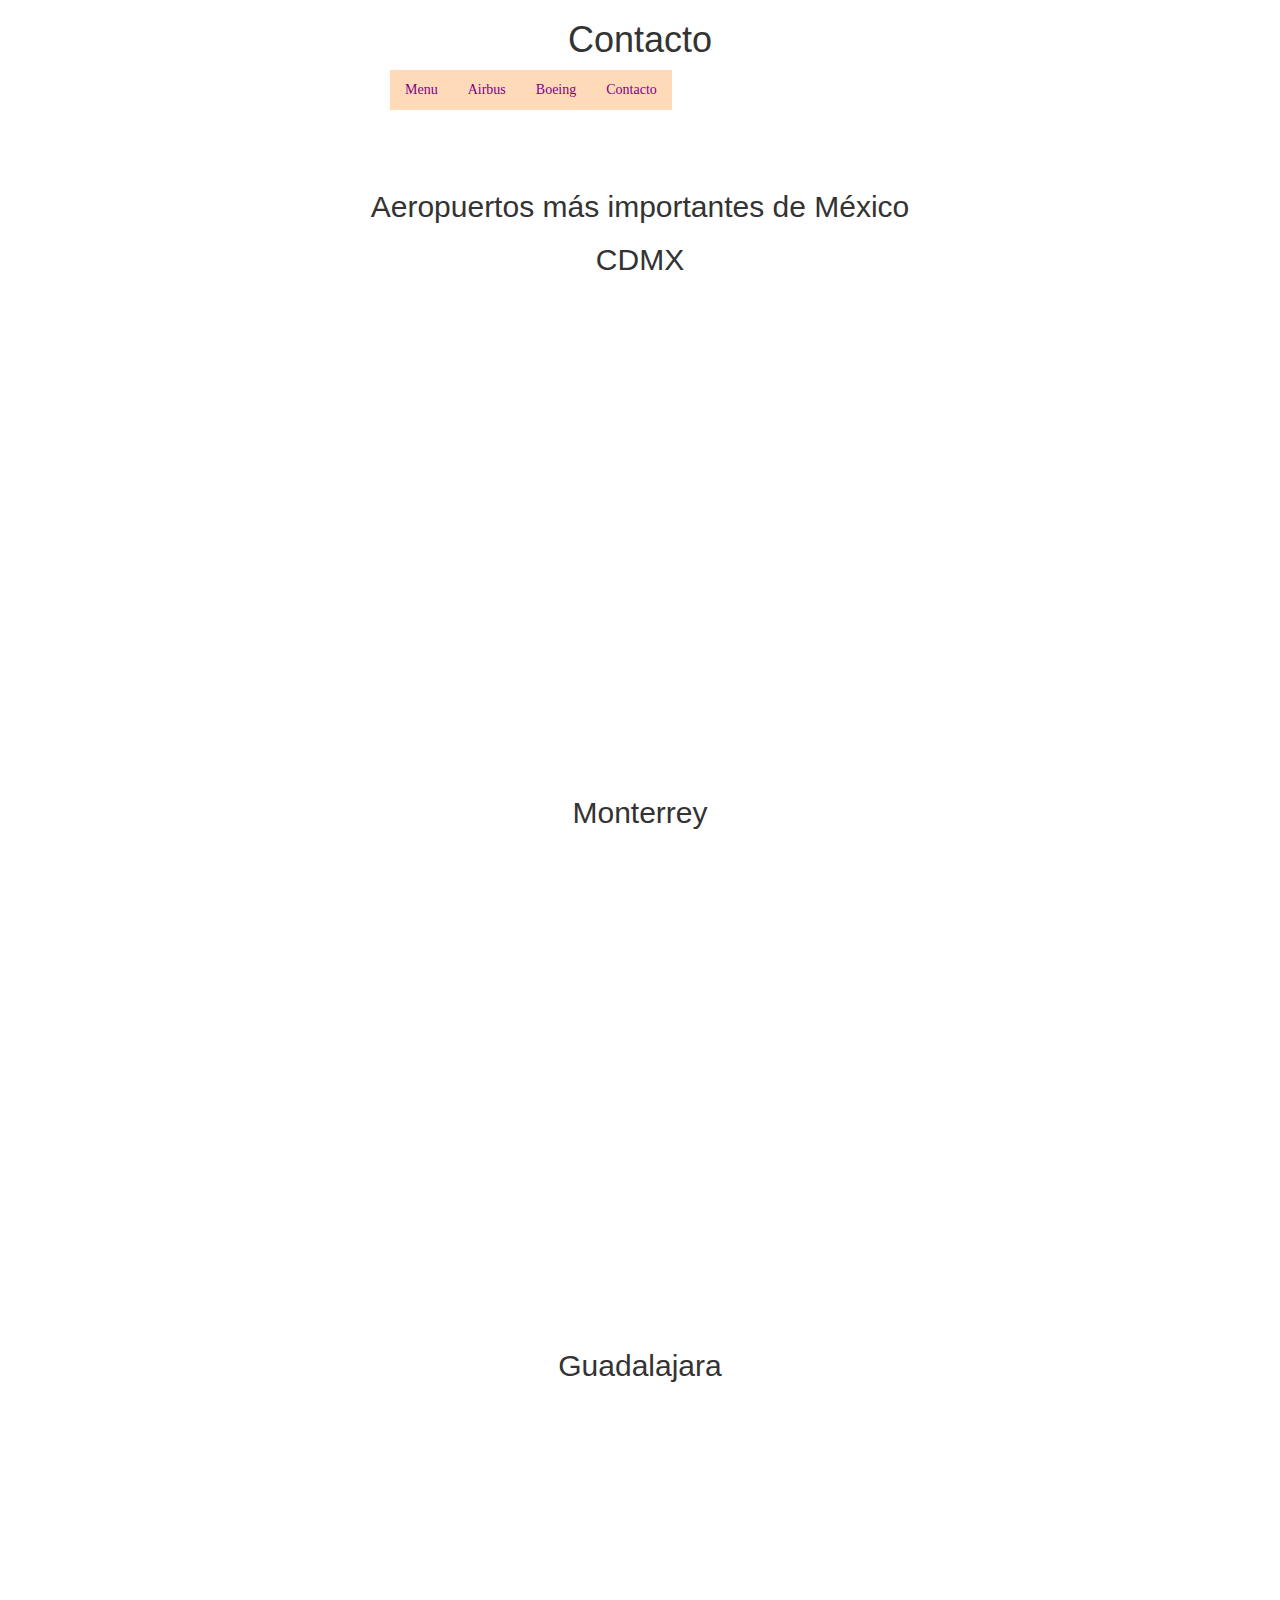
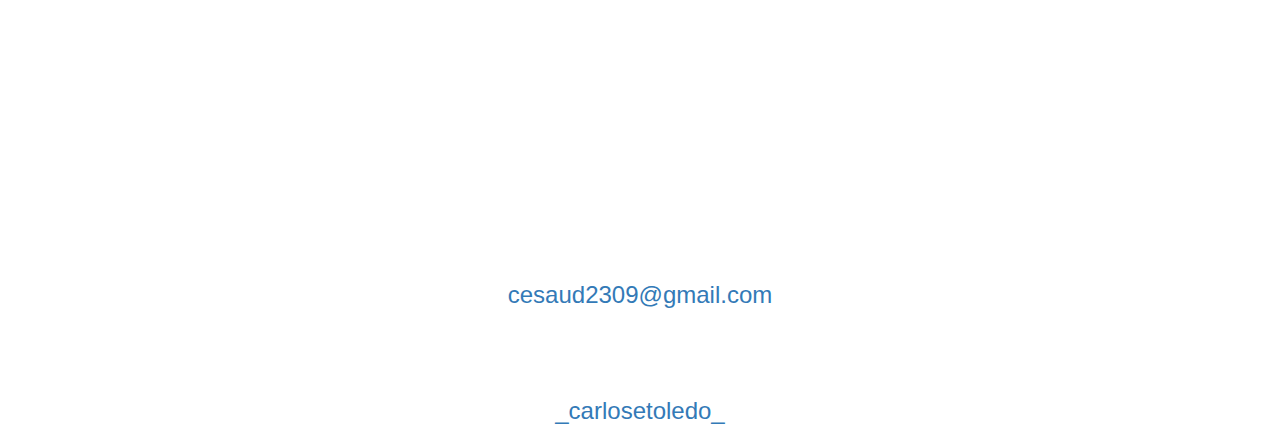
<file: contacto.html>
<html>
<head>
<h1> Contacto </h1>
<link rel="stylesheet" href="menu.css">
<link rel="stylesheet" href="https://maxcdn.bootstrapcdn.com/bootstrap/3.4.0/css/bootstrap.min.css">
<script src="https://ajax.googleapis.com/ajax/libs/jquery/3.4.1/jquery.min.js"></script>
<script src="https://maxcdn.bootstrapcdn.com/bootstrap/3.4.0/js/bootstrap.min.js"></script>
</head>
<body>
    <div id="menu"> 
        <ul class="nav">
         <li> <a href="menu.html"> Menu </a></li>   
         <li> <a href="AIRBUS.html"> Airbus </a></li>
         <li> <a href="Boeing.html"> Boeing </a></li>
         <li> <a href="contacto.html"> Contacto </a></li>
        </ul>
        </div> 
        <br><br><br>
<h2> Aeropuertos más importantes de México</h2>
<h2> CDMX </h2>
<iframe src="https://www.google.com/maps/embed?pb=!1m18!1m12!1m3!1d3762.4517284404246!2d-99.07409698468346!3d19.436081245604704!2m3!1f0!2f0!3f0!3m2!1i1024!2i768!4f13.1!3m3!1m2!1s0x85d1fc77bd93229f%3A0x2d07ef561bad244!2sAeropuerto%20Internacional%20de%20la%20Ciudad%20de%20M%C3%A9xico!5e0!3m2!1ses!2smx!4v1646868457138!5m2!1ses!2smx" width="600" height="450" style="border:0;" allowfullscreen="" loading="lazy"></iframe>
<br><br><br>
<H2> Monterrey</H2>
<iframe src="https://www.google.com/maps/embed?pb=!1m18!1m12!1m3!1d12084.57083460847!2d-100.10409389957701!3d25.778344224078236!2m3!1f0!2f0!3f0!3m2!1i1024!2i768!4f13.1!3m3!1m2!1s0x8662e8ceac7f528d%3A0xf36608f6ee22dfb!2sAeropuerto%20Internacional%20de%20Monterrey!5e0!3m2!1ses!2smx!4v1646868559802!5m2!1ses!2smx" width="600" height="450" style="border:0;" allowfullscreen="" loading="lazy"></iframe>

<br><br><br>
<h2>Guadalajara</h2>
<iframe src="https://www.google.com/maps/embed?pb=!1m18!1m12!1m3!1d15383.759891914387!2d-103.30923082378575!3d20.528615479310435!2m3!1f0!2f0!3f0!3m2!1i1024!2i768!4f13.1!3m3!1m2!1s0x842f4daad5240069%3A0x4c14fc392e7d6f9d!2sAeropuerto%20Internacional%20de%20Guadalajara%20Miguel%20Hidalgo%20y%20Costilla!5e0!3m2!1ses!2smx!4v1646868600414!5m2!1ses!2smx" width="600" height="450" style="border:0;" allowfullscreen="" loading="lazy"></iframe>
<div class="contact_1">
<a href="mailto:cesaud2309@gmail.com?Subject=Hello">
<i class="fa fa-envelope"></i>&nbsp;&nbsp;<h3>cesaud2309@gmail.com</h3>
</a>
<br>
<br> 
<a href="#">
    <i class="fa fa-instagram"></i>&nbsp;&nbsp;<h3>_carlosetoledo_</h3>
</a>
</div>
</body>
</html>
</file>
<file: menu.css>
body {
background-color: azure;
text-align: center;
}
.nav,ul{
list-style-type: none;
}
h1 {
text-align: center;
}
.nav li a{
background-color: peachpuff;
color: purple;
padding: 10px 12px;
display: block;
}
.nav li ul{
display: none;
position: absolute;
min-width: 140px;
}
.nav li ul li ul{
right: -140px;
top: 0px;
}
.nav li ul li{
position: relative;
}
.nav >li{
float: left;
}
#menu{
margin: auto;
width: 500px;
font-family: cursive;
}
.nav li:hover>ul{
display: block;
}
*{
margin: 0px;
padding: 0px;
}
</file>
